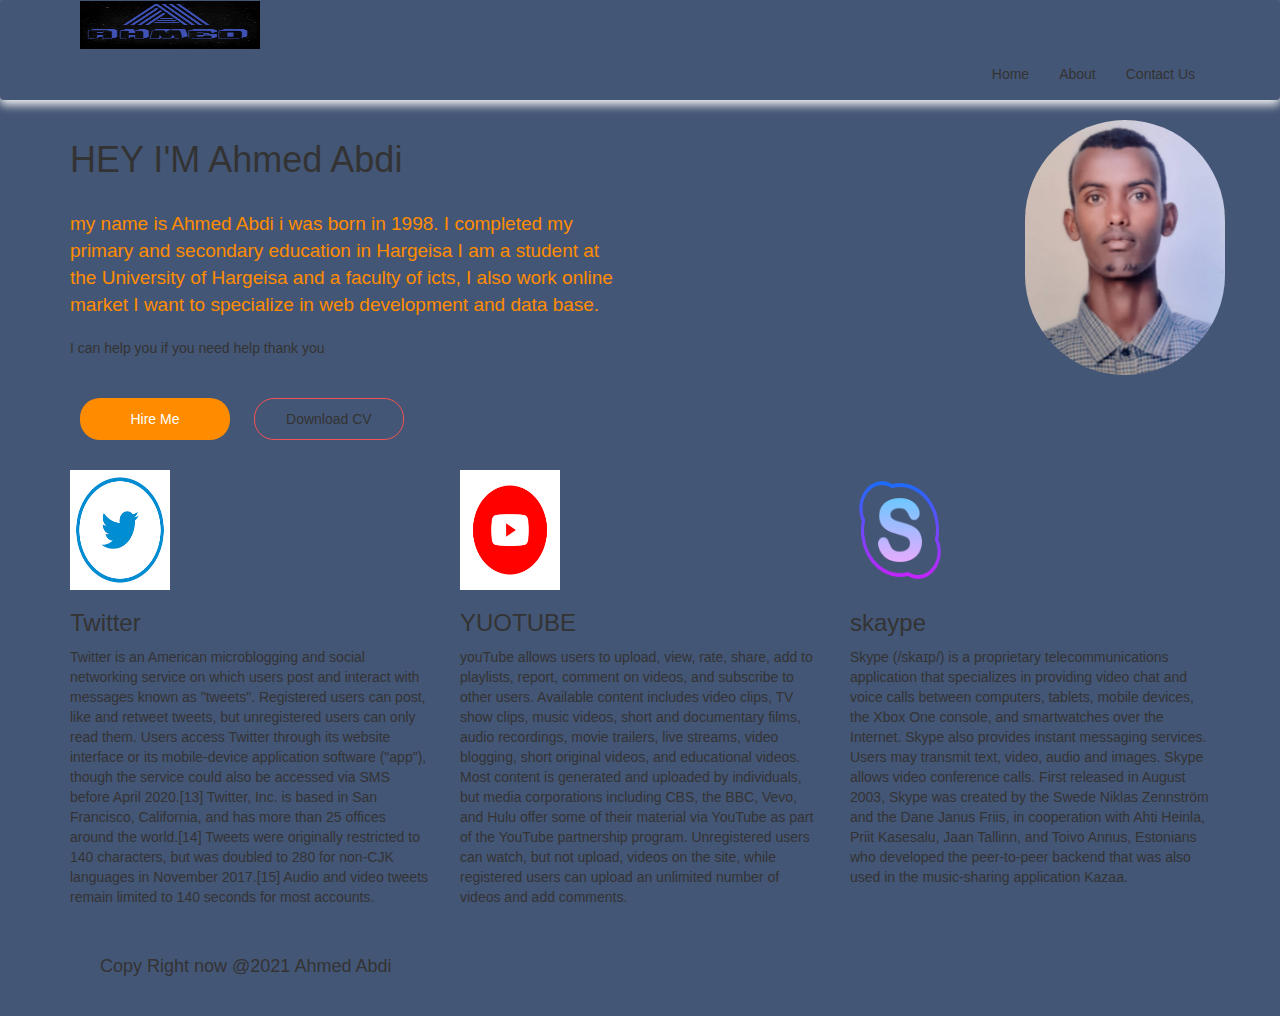
<file: index.html>
<!DOCTYPE html>
<html>
<head>

    <title> my web page</title>
    <link rel="stylesheet" type="text/css" href="style.css">
    <link rel="stylesheet" href="https://maxcdn.bootstrapcdn.com/bootstrap/3.4.1/css/bootstrap.min.css">
<script src="https://ajax.googleapis.com/ajax/libs/jquery/3.5.1/jquery.min.js"></script>
<script src="https://maxcdn.bootstrapcdn.com/bootstrap/3.4.1/js/bootstrap.min.js"></script>
</head>
<body>

<header class="header">
    <nav class="navbar navbar-style">
        <div class="container">
            <div class="navbar-headr">
                <button type="button" class="navbar-toggle"data-toggle="collapse" data-target="#micon">
                    <span class="icon-bar"></span>
                    <span class="icon-bar"></span>
                    <span class="icon-bar"></span>
                </button>
                <a href=""><img class="LOGO" src="LOGO.png"></a>

            </div>
            <div class="collapse navbar-nav navbar-right" id="micon"></div>
            <ul class="nav navbar-nav navbar-right">
            <li><a href="file:///C:/Users/Ahmed/Desktop/my%20web%20page/index.html">Home</a></li>
            <li><a href="file:///C:/Users/Ahmed/Desktop/my%20web%20page/about.html">About</a></li>
            <li><a href="file:///C:/Users/Ahmed/Desktop/my%20web%20page/Contact us.html"> Contact Us</a></li>    
            </ul>

    </div>  
    </nav>
    
<div class="container">
    <div class="row">
    <div class="col-sm-6 banner-info">
        <h1 >HEY I'M  Ahmed Abdi</h1>
        <p class="big-text"> 
    my name is  Ahmed Abdi i was born in 1998.
   I completed my primary and secondary education in Hargeisa
   I am a student at the University of Hargeisa and a faculty of icts,
   I also work online market
   I want to specialize in web development and data base.</p>
<p> I can help you if you need help thank you</p>

<a class="btn btn-first" href="#">Hire Me</a>
<a class="btn btn-second" href="#">Download CV</a>
    </div>  
    <div class="col-sm-6banner-image">
        <img src="ww.jpeg" class="img-responsive">
    </div>  
    </div>
</div>
<div class="container">
  <div class="row">
    <div class="col-sm-4 banner-image">

       <img src="1.png" alt="Girl in a jacket" width="100" height="120">
      <h3>Twitter</h3>
    
      <p class="par">Twitter is an American microblogging and social networking service on which users post and interact with messages known as "tweets". Registered users can post, like and retweet tweets, but unregistered users can only read them. Users access Twitter through its website interface or its mobile-device application software ("app"), though the service could also be accessed via SMS before April 2020.[13] Twitter, Inc. is based in San Francisco, California, and has more than 25 offices around the world.[14] Tweets were originally restricted to 140 characters, but was doubled to 280 for non-CJK languages in November 2017.[15] Audio and video tweets remain limited to 140 seconds for most accounts.</p>
    </div>
    <div class="col-sm-4 banner-image">
        <img src="2.png" alt="Girl in a jacket" width="100" height="120">
      <h3>YUOTUBE</h3>
      
      <p class="par1">youTube allows users to upload, view, rate, share, add to playlists, report, comment on videos, and subscribe to other users. Available content includes video clips, TV show clips, music videos, short and documentary films, audio recordings, movie trailers, live streams, video blogging, short original videos, and educational videos. Most content is generated and uploaded by individuals, but media corporations including CBS, the BBC, Vevo, and Hulu offer some of their material via YouTube as part of the YouTube partnership program. Unregistered users can watch, but not upload, videos on the site, while registered users can upload an unlimited number of videos and add comments. 
  </p>
    </div>
    <div class="col-sm-4 banner-image" >
       <img src="3.png" alt="Girl in a jacket" width="100" height="120">
      <h3>skaype</h3>
      <p class="par2">
Skype (/skaɪp/) is a proprietary telecommunications application that specializes in providing video chat and voice calls between computers, tablets, mobile devices, the Xbox One console, and smartwatches over the Internet. Skype also provides instant messaging services. Users may transmit text, video, audio and images. Skype allows video conference calls.
First released in August 2003, Skype was created by the Swede Niklas Zennström and the Dane Janus Friis, in cooperation with Ahti Heinla, Priit Kasesalu, Jaan Tallinn, and Toivo Annus, Estonians who developed the peer-to-peer backend that was also used in the music-sharing application Kazaa. </p>
    </div>
  </div>
 

<div class="footer">
  <h4>Copy Right now @2021 Ahmed Abdi </h4>

</div>

</header>
</body>
</html>
</file>
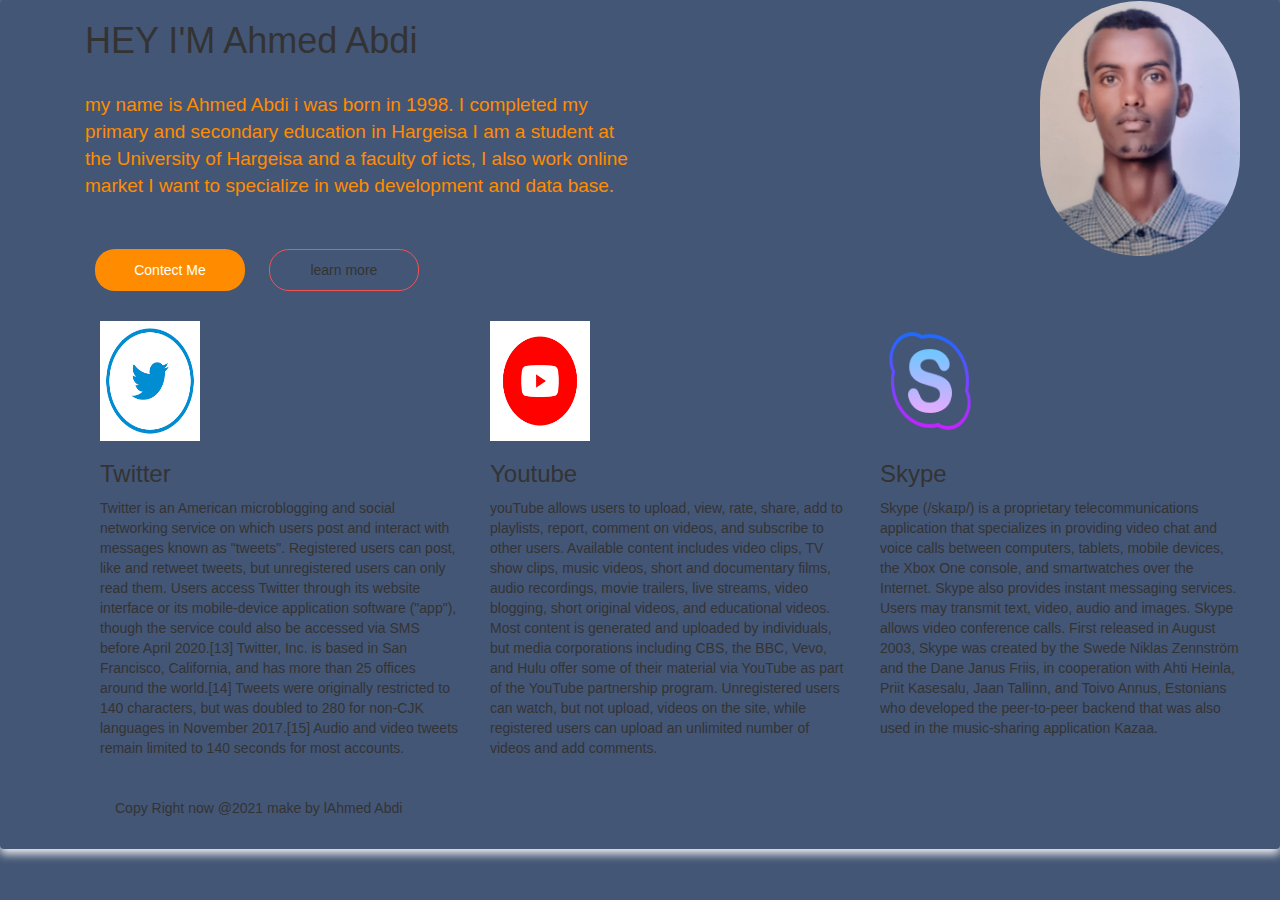
<file: About.html>
<!DOCTYPE html>
<html>
<head>

  <title> my about</title>
  <link rel="stylesheet" type="text/css" href="style.css">
  <link rel="stylesheet" href="https://maxcdn.bootstrapcdn.com/bootstrap/3.4.1/css/bootstrap.min.css">
<script src="https://ajax.googleapis.com/ajax/libs/jquery/3.5.1/jquery.min.js"></script>
<script src="https://maxcdn.bootstrapcdn.com/bootstrap/3.4.1/js/bootstrap.min.js"></script>
</head>
<body>

<header class="header">
  <nav class="navbar navbar-style">
    <div class="container">
      <div class="navbar-headr">
        <button type="button" class="navbar-toggle"data-toggle="collapse" data-target="#micon">
          <span class="icon-bar"></span>
          <span class="icon-bar"></span>
          <span class="icon-bar"></span>
        </button>
    
<div class="container">
  <div class="row">
  <div class="col-sm-6 banner-info">
    <h1 >HEY I'M Ahmed Abdi</h1>
    <p class="big-text">
   my name is  Ahmed Abdi i was born in 1998.
   I completed my primary and secondary education in Hargeisa
   I am a student at the University of Hargeisa and a faculty of icts,
   I also work online market
   I want to specialize in web development and data base.</p>
   <a class="btn btn-first" href="file:///C:/Users/Ahmed/Desktop/my%20web%20page/Contact us.html">Contect Me</a>
<a class="btn btn-second" href="file:///C:/Users/Ahmed/Desktop/my%20web%20page/index.html">learn more</a>
  </div>  
  <div class="col-sm-6banner-image">
    <img src="ww.jpeg" class="img-responsive">
  </div>  
  </div>
  <div class="container">
  <div class="row">
    <div class="col-sm-4 banner-image">

       <img src="1.png" alt="Girl in a jacket" width="100" height="120">
    
      <h3>Twitter</h3>
    
      <p class="par">Twitter is an American microblogging and social networking service on which users post and interact with messages known as "tweets". Registered users can post, like and retweet tweets, but unregistered users can only read them. Users access Twitter through its website interface or its mobile-device application software ("app"), though the service could also be accessed via SMS before April 2020.[13] Twitter, Inc. is based in San Francisco, California, and has more than 25 offices around the world.[14] Tweets were originally restricted to 140 characters, but was doubled to 280 for non-CJK languages in November 2017.[15] Audio and video tweets remain limited to 140 seconds for most accounts.</p>
    </div>
    <div class="col-sm-4 banner-image">
        <img src="2.png" alt="Girl in a jacket" width="100" height="120">
      <h3>Youtube</h3>
      
      <p class="par1">youTube allows users to upload, view, rate, share, add to playlists, report, comment on videos, and subscribe to other users. Available content includes video clips, TV show clips, music videos, short and documentary films, audio recordings, movie trailers, live streams, video blogging, short original videos, and educational videos. Most content is generated and uploaded by individuals, but media corporations including CBS, the BBC, Vevo, and Hulu offer some of their material via YouTube as part of the YouTube partnership program. Unregistered users can watch, but not upload, videos on the site, while registered users can upload an unlimited number of videos and add comments.   </p>
    </div>
    <div class="col-sm-4 banner-image" >
       <img src="3.png" alt="Girl in a jacket" width="100" height="120">
      <h3>Skype</h3>
      <p class="par2">
Skype (/skaɪp/) is a proprietary telecommunications application that specializes in providing video chat and voice calls between computers, tablets, mobile devices, the Xbox One console, and smartwatches over the Internet. Skype also provides instant messaging services. Users may transmit text, video, audio and images. Skype allows video conference calls.
First released in August 2003, Skype was created by the Swede Niklas Zennström and the Dane Janus Friis, in cooperation with Ahti Heinla, Priit Kasesalu, Jaan Tallinn, and Toivo Annus, Estonians who developed the peer-to-peer backend that was also used in the music-sharing application Kazaa.</p>
    </div>
  </div>
</div>

  

</style>
<div class="footer">
  Copy Right now @2021 make by lAhmed Abdi
</div>
</header>
</body>
</html>
</file>
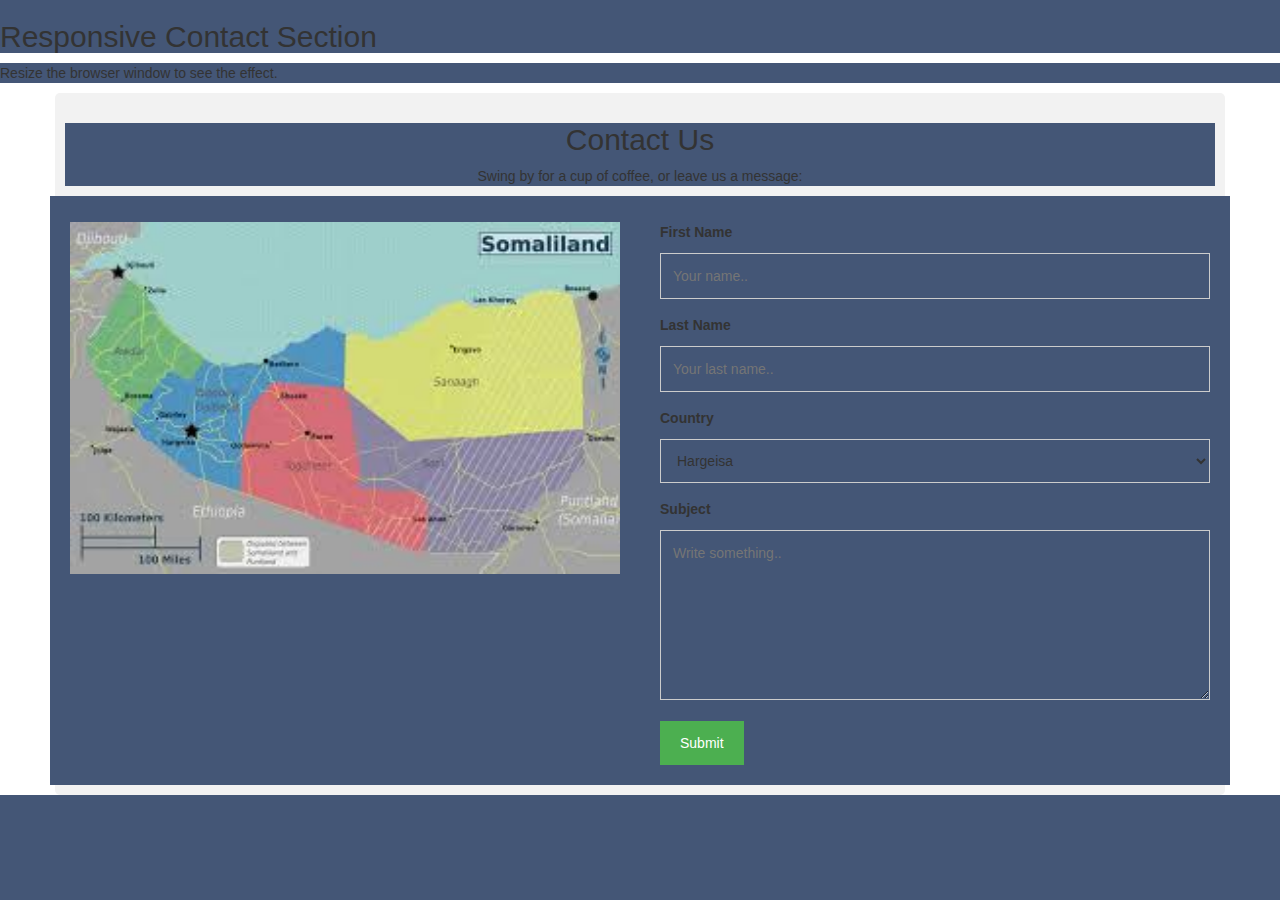
<file: contact us.html>
<!DOCTYPE html>
<html>
<head>
  <link rel="stylesheet" type="text/css" href="style.css">
    <link rel="stylesheet" href="https://maxcdn.bootstrapcdn.com/bootstrap/3.4.1/css/bootstrap.min.css">
<script src="https://ajax.googleapis.com/ajax/libs/jquery/3.5.1/jquery.min.js"></script>
<script src="https://maxcdn.bootstrapcdn.com/bootstrap/3.4.1/js/bootstrap.min.js"></script>
<meta name="viewport" content="width=device-width, initial-scale=1">
<style>
body {
  font-family: Arial, Helvetica, sans-serif;
}

* {
  box-sizing: border-box;
}

/* Style inputs */
input[type=text], select, textarea {
  width: 100%;
  padding: 12px;
  border: 1px solid #ccc;
  margin-top: 6px;
  margin-bottom: 16px;
  resize: vertical;
}

input[type=submit] {
  background-color: #4CAF50;
  color: white;
  padding: 12px 20px;
  border: none;
  cursor: pointer;
}

input[type=submit]:hover {
  background-color: #45a049;
}

/* Style the container/contact section */
.container {
  border-radius: 5px;
  background-color: #f2f2f2;
  padding: 10px;
}

/* Create two columns that float next to eachother */
.column {
  float: left;
  width: 50%;
  margin-top: 6px;
  padding: 20px;
}

/* Clear floats after the columns */
.row:after {
  content: "";
  display: table;
  clear: both;
}

/* Responsive layout - when the screen is less than 600px wide, make the two columns stack on top of each other instead of next to each other */
@media screen and (max-width: 600px) {
  .column, input[type=submit] {
    width: 100%;
    margin-top: 0;
  }
}
</style>
</head>
<body>

<h2>Responsive Contact Section</h2>
<p>Resize the browser window to see the effect.</p>

<div class="container">
  <div style="text-align:center">
    <h2>Contact Us</h2>
    <p>Swing by for a cup of coffee, or leave us a message:</p>
  </div>
  <div class="row">
    <div class="column">
      <img src="map.jpg" style="width:100%">
    </div>
    <div class="column">
      <form action="/action_page.php">
        <label for="fname">First Name</label>
        <input type="text" id="fname" name="firstname" placeholder="Your name..">
        <label for="lname">Last Name</label>
        <input type="text" id="lname" name="lastname" placeholder="Your last name..">
        <label for="country">Country</label>
        <select id="country" name="country">
          <option value="australia">Hargeisa </option>
          <option value="canada">Burco</option>
          <option value="usa">Boorame</option>
           <option value="usa">Berbera</option>
            <option value="usa"> Sool</option>
        </select>
        <label for="subject">Subject</label>
        <textarea id="subject" name="subject" placeholder="Write something.." style="height:170px"></textarea>
        <input type="submit" value="Submit">
      </form>
    </div>
  </div>
</div>

</body>
</html>
</file>
<file: style.css>
*{
	margin:0;
	padding: 0;
	background:#445676;
}
.header{
	height:100vh;
}
.navbar-style{
	box-shadow: 0 5px 10px #efefef;
}
.LOGO{
	height: 48px;
	padding: 0px 10px;
	width: 200px;
}
.icon-bar{
	background: darkorange;
}
li a{
	color: #333;
}
.big-text{
	font-size: 19px;
	margin: 20px 0;
	color: darkorange;
	float: right;
}
a.btn{
	margin: 30px 10px;
	width: 150px;
	padding: 10px;
	border-radius: 20px;
}
a.btn-first{
background-color: green;
color: #fff;
}
a.btn-second{
	background-color:transparent;
	border: 5px solid orange;
	color: #333;
}
a.btn-first{
	background-color: darkorange;
	color:12900;
}
a.btn-second{
	background:transparent;
	border: 1px solid #f35252;
	color: 321334;
}
a.btn:hover{
	background: brown;
	border:21px;
	color: blue;
	box-shadow: 5px 5px 10px #999;
	transition: 0.3s;
}



.img-responsive{
    float: right;
	width: 200PX;
	height: 200PX;
	border-radius: 100px;


}
.banner-info .banner-image{
margin: 30px 0;
}

	
.par .par1 .par2{
	width:100px;
    height:120px;
    background: brown;
    color: pink;
}

/*.Em{
width:10px;
height: 0px;
font-size:14px;
}*/
.footer {
margin: 20px;
padding: 10px;

}
//*...*||
*{
	margin: 0;
	padding: 0;
	font-family: sans-serif;
	box-sizing: border-box;
}
body{
	top:50%;
	left: 50%;
	transform: translate(-50%,-50%);
	position: absolute;
	background: #eff4f5;
}
.container{
	box-shadow: 10px 10px 15px  rgb(192,183,183), -10px -10px  15px white;
	width: 400px;
	height: 400px;

}
.container  .msg .heading{
	color: #c559ea;
	font-size: 1.5em;
}
</file>
